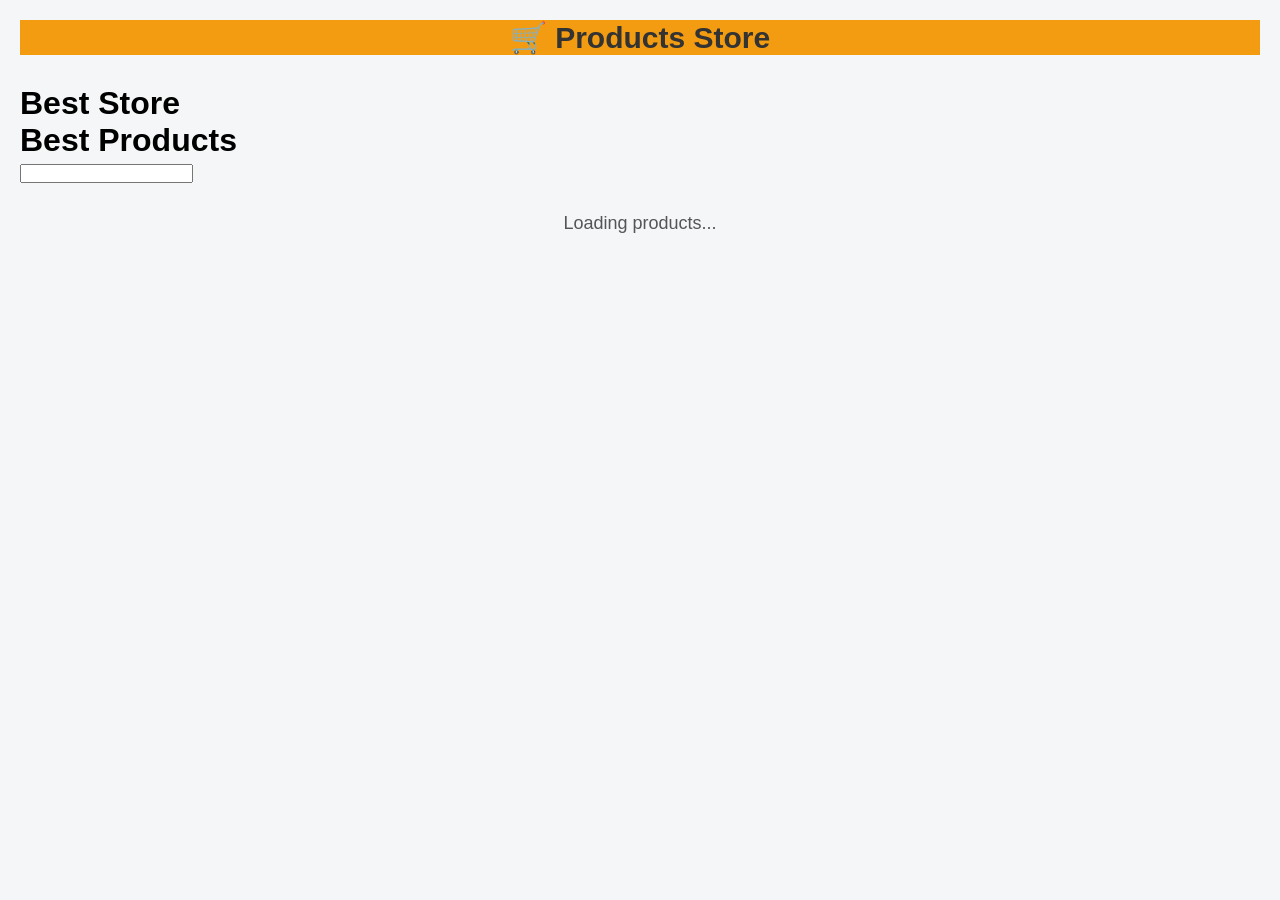
<file: EcommerceWebsite/Index.html>
<!DOCTYPE html>
<html lang="en">

<head>
    <meta charset="UTF-8" />
    <meta name="viewport" content="width=device-width, initial-scale=1.0" />
    <title>Products Store</title>
    <link rel="stylesheet" href="index.css" />
</head>

<body>
    <div id="containerq">



        <h1 id="title" class="xyz active" >🛒 Products Store</h1>
        <p class="p"></p>
        <h1 class="best">Best Store</h1>
        <h1 class="best">Best Products</h1>
        <div>
            <input type="text" id="inputtext" style="margin-bottom: 30px ; margin-top: 5px;">
            <br>
            <!-- <input type="text" id="textinput"> -->
        </div>

        <div id="loader">Loading products...</div>

        <div class="container" id="productContainer"></div>
    </div>

    <script src="app.js"></script>
</body>

</html>
</file>
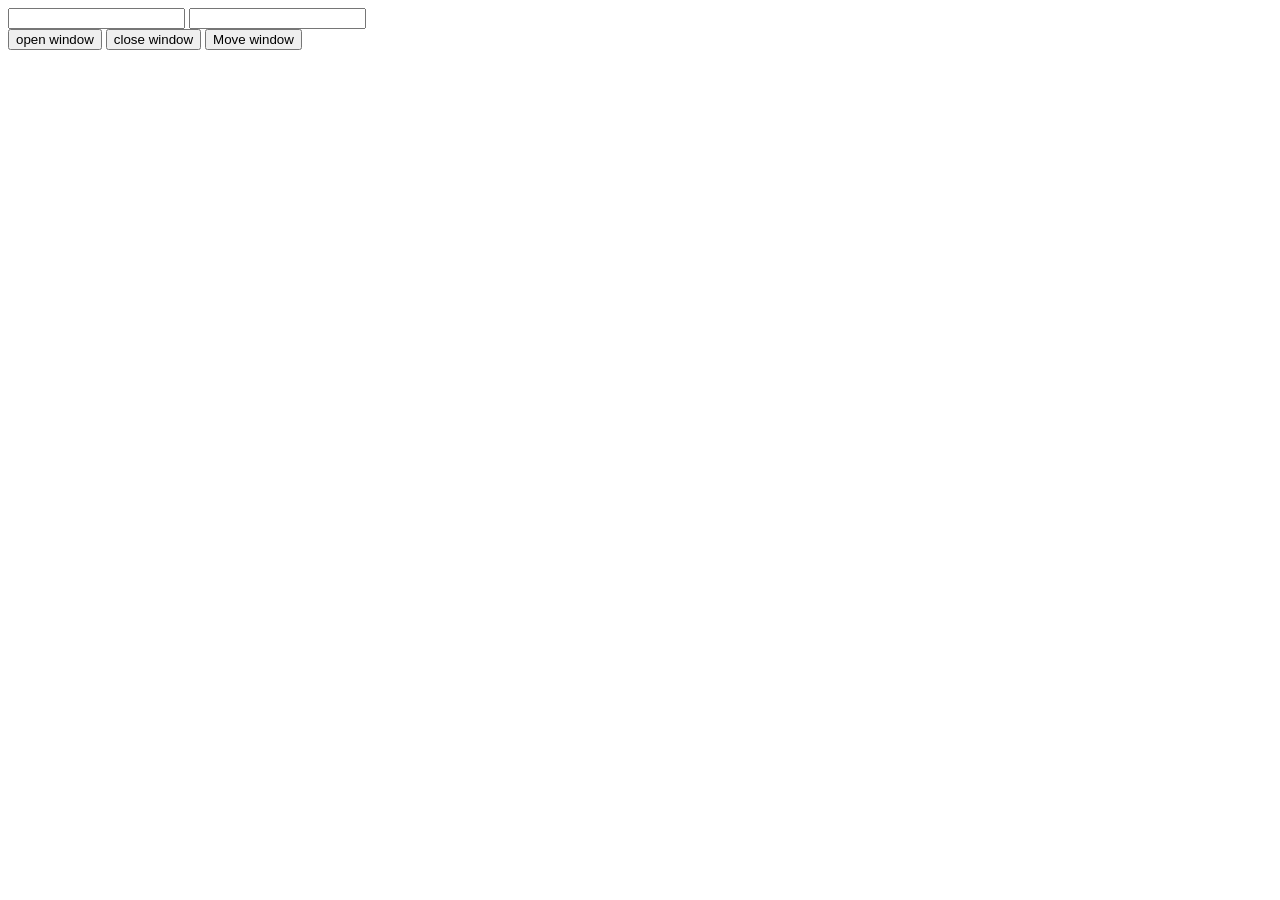
<file: form/index.html>
<!DOCTYPE html>
<html lang="en">
<head>
    <meta charset="UTF-8">
    <meta name="viewport" content="width=device-width, initial-scale=1.0">
    <title>Document</title>
</head>
<body>

        <!-- <form action="">

            <label for="fname">First Name</label>
            <input type="text" name="fname" id="fname" onfocus="focusFunction(this)" onblur="blurFunction(this)" oninput="inputFunction(this)" onchange="changeFunction(this)">
             <label for="fname">First Name</label>
            <input type="text" name="fname" id="fname" onfocus="focusFunction(this)" onblur="blurFunction(this)" onchange="changeFunction(this)">
            <br><br>
             <label for="lname">Last Name</label>
            <input type="text" name="lname" id="lname"  onfocus="focusFunction(this)"  onblur="blurFunction(this)" oninput="inputFunction(this)">
            <br><br>
            <select name="" id=""  onfocus="focusFunction(this)"  onblur="blurFunction(this)" oninput="inputFunction(this)">
                <option value="pakistan">Pakistan</option>
                <option value="pakistan">Bangladash</option>
                <option value="pakistan">India</option>
                <option value="pakistan">Srilanka</option>
                <option value="pakistan">Nipal</option>
            </select>
        </form> -->
        
        <form action="">
            <input type="text" name="" id="fname">
            <input type="text" id="lname">
        </form>

        <button id="btn" onclick="openWindow()">open window</button>
        <button id="btn" onclick="closeWindow()">close window</button>
        <button id="btn" onclick="moveWindow()">Move window</button>
        <div id="test">

        </div>


    <script src="app.js"></script>
</body>
</html>
</file>
<file: EcommerceWebsite/index.css>
* {
    margin: 0;
    padding: 0;
    box-sizing: border-box;
    font-family: Arial, sans-serif;
}

body {
    background: #f4f6f8;
    padding: 20px;
}

#title {
    text-align: center;
    margin-bottom: 30px;
    color: #333;
    background-color: #f39c12;
}

#loader {
    text-align: center;
    font-size: 18px;
    color: #555;
}

.container {
    display: grid;
    grid-template-columns: repeat(auto-fit, minmax(250px, 1fr));
    gap: 20px;
}

.card {
    background: #fff;
    border-radius: 12px;
    padding: 15px;
    box-shadow: 0 5px 15px rgba(0,0,0,0.1);
    transition: transform 0.3s;
}

.card:hover {
    transform: translateY(-5px);
}

.card img {
    width: 100%;
    height: 180px;
    object-fit: contain;
}

.card h3 {
    margin: 10px 0;
    font-size: 18px;
}

.price {
    color: #27ae60;
    font-weight: bold;
    margin-bottom: 5px;
}

.rating {
    color: #f39c12;
    font-size: 14px;
}

.description {
    font-size: 14px;
    color: #666;
    margin-top: 8px;
}

.xyz{
    font-size: 40px;
    color: brown;
}
.xyz.active{
    font-size: 30px;
    color: blue;
}
</file>
